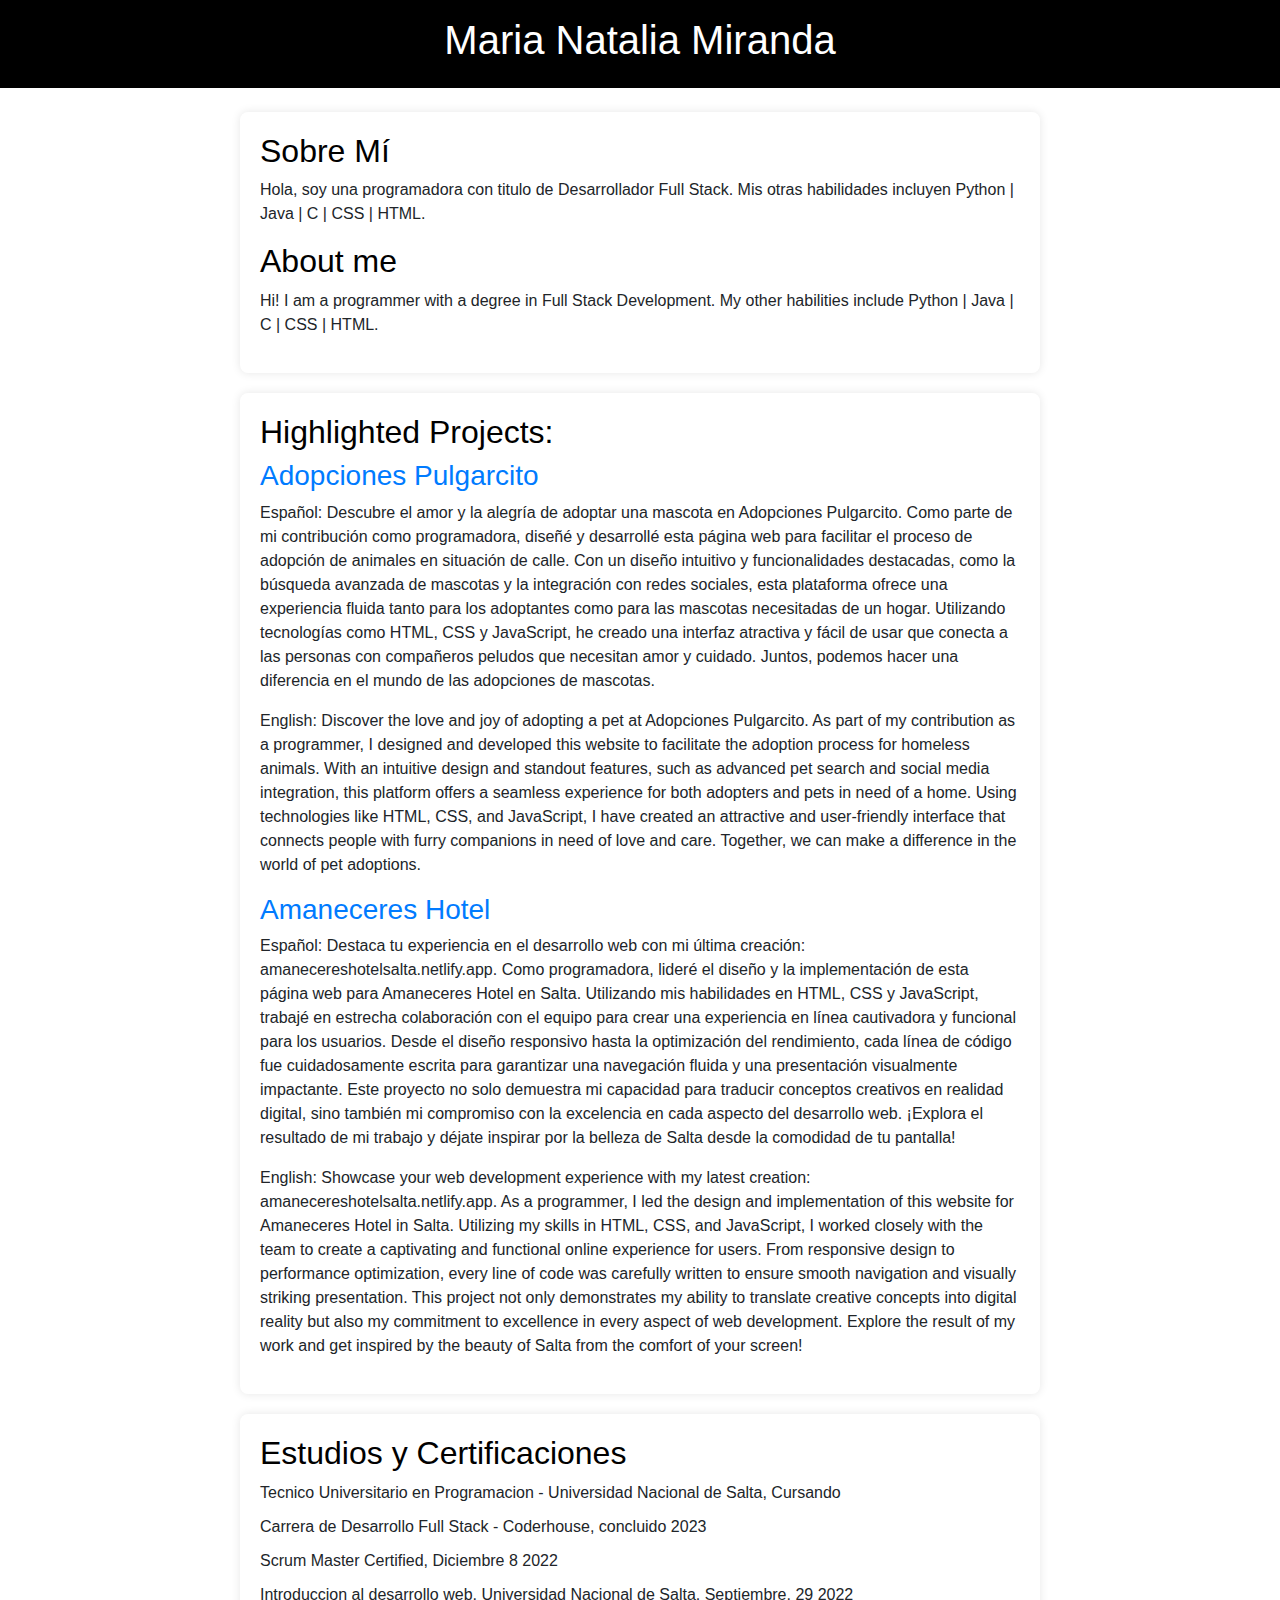
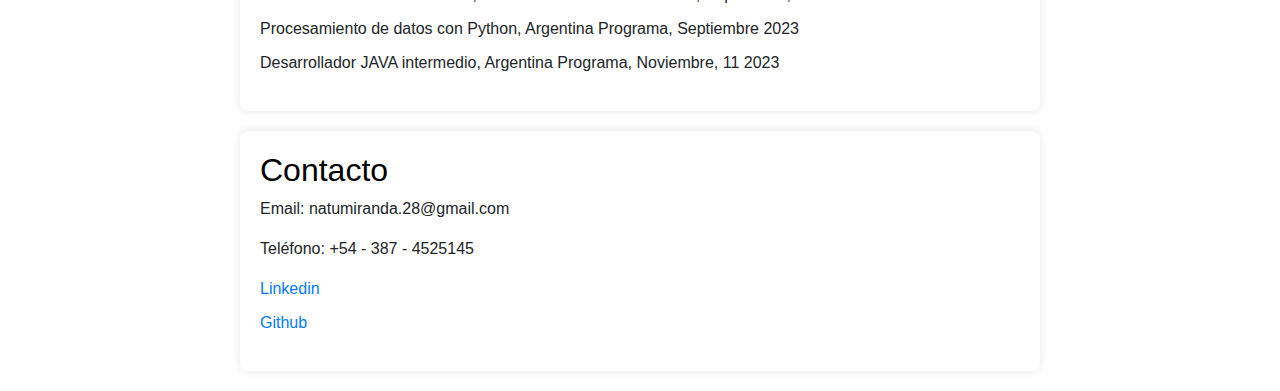
<file: index.html>
<!DOCTYPE html>
<html lang="es">
<head>
    <meta charset="UTF-8">
    <meta name="viewport" content="width=device-width, initial-scale=1.0">
    <link rel="stylesheet" href="https://stackpath.bootstrapcdn.com/bootstrap/4.5.2/css/bootstrap.min.css">
    <link rel="stylesheet" href="../CSS/Style.css">
    <link rel="stylesheet" href="https://cdnjs.cloudflare.com/ajax/libs/font-awesome/5.15.1/css/all.min.css" integrity="sha384-df5G/uyTEefXpROO01JgaP1lf9rW9sPG++1A3uWE6eWNZblJU04lQQGJ5d1VeaWH" crossorigin="anonymous">
    <link rel="stylesheet" href="https://cdnjs.cloudflare.com/ajax/libs/font-awesome/5.15.1/css/all.min.css" integrity="sha384-df5G/uyTEefXpROO01JgaP1lf9rW9sPG++1A3uWE6eWNZblJU04lQQGJ5d1VeaWH" crossorigin="anonymous">
    <link rel="stylesheet" href="https://unpkg.com/aos@2.3.4/dist/aos.css"> <!-- AOS CSS -->
    <link rel="icon" href="../img/favicon.png" type="image/x-icon">
    <link rel="shortcut icon" href="../img/favicon.png" type="image/x-icon">
    <!-- <script src="../NATISCV/"></script>  -->

    <title>Maria Natalia Miranda</title>
</head>
<body>

    <header>
        <h1>Maria Natalia Miranda</h1>
    </header>

    <div class="container mt-4">
        <section>
            <h2>Sobre Mí</h2>
            <p>Hola, soy una programadora con titulo de Desarrollador Full Stack. Mis otras habilidades incluyen Python | Java | C | CSS | HTML.</p>
            <h2>About me</h2>
            <p>Hi! I am a programmer with a degree in Full Stack Development. My other habilities include Python | Java | C | CSS | HTML.</p>
        </section>

        <section>
          <h2>Highlighted Projects:</h2>
          <ul>
              <li>
                  <h3><a href="https://crescendollow.github.io/AdopcionesPulgarcito//" target="_blank" rel="noopener noreferrer">Adopciones Pulgarcito</a></h3>
                  <p>Español: Descubre el amor y la alegría de adoptar una mascota en Adopciones Pulgarcito. Como parte de mi contribución como programadora, diseñé y desarrollé esta página web para facilitar el proceso de adopción de animales en situación de calle. Con un diseño intuitivo y funcionalidades destacadas, como la búsqueda avanzada de mascotas y la integración con redes sociales, esta plataforma ofrece una experiencia fluida tanto para los adoptantes como para las mascotas necesitadas de un hogar. Utilizando tecnologías como HTML, CSS y JavaScript, he creado una interfaz atractiva y fácil de usar que conecta a las personas con compañeros peludos que necesitan amor y cuidado. Juntos, podemos hacer una diferencia en el mundo de las adopciones de mascotas.</p>
                <p> English: Discover the love and joy of adopting a pet at Adopciones Pulgarcito. As part of my contribution as a programmer, I designed and developed this website to facilitate the adoption process for homeless animals. With an intuitive design and standout features, such as advanced pet search and social media integration, this platform offers a seamless experience for both adopters and pets in need of a home. Using technologies like HTML, CSS, and JavaScript, I have created an attractive and user-friendly interface that connects people with furry companions in need of love and care. Together, we can make a difference in the world of pet adoptions. </p>
                </li>
             
              <li>
                  <h3><a href="https://amanecereshotelsalta.netlify.app" target="_blank" rel="noopener noreferrer">Amaneceres Hotel</a></h3>
                  <p>Español: Destaca tu experiencia en el desarrollo web con mi última creación: amanecereshotelsalta.netlify.app. Como programadora, lideré el diseño y la implementación de esta página web para Amaneceres Hotel en Salta. Utilizando mis habilidades en HTML, CSS y JavaScript, trabajé en estrecha colaboración con el equipo para crear una experiencia en línea cautivadora y funcional para los usuarios. Desde el diseño responsivo hasta la optimización del rendimiento, cada línea de código fue cuidadosamente escrita para garantizar una navegación fluida y una presentación visualmente impactante. Este proyecto no solo demuestra mi capacidad para traducir conceptos creativos en realidad digital, sino también mi compromiso con la excelencia en cada aspecto del desarrollo web. ¡Explora el resultado de mi trabajo y déjate inspirar por la belleza de Salta desde la comodidad de tu pantalla!</p>
                  <p>English: Showcase your web development experience with my latest creation: amanecereshotelsalta.netlify.app. As a programmer, I led the design and implementation of this website for Amaneceres Hotel in Salta. Utilizing my skills in HTML, CSS, and JavaScript, I worked closely with the team to create a captivating and functional online experience for users. From responsive design to performance optimization, every line of code was carefully written to ensure smooth navigation and visually striking presentation. This project not only demonstrates my ability to translate creative concepts into digital reality but also my commitment to excellence in every aspect of web development. Explore the result of my work and get inspired by the beauty of Salta from the comfort of your screen!</p>
              </li>
          </ul>
      </section>

        <section>
            <h2>Estudios y Certificaciones</h2>
            <ul>
                <li>Tecnico Universitario en Programacion - Universidad Nacional de Salta, Cursando</li>
                <li>Carrera de Desarrollo Full Stack - Coderhouse, concluido 2023</li>
                <li>Scrum Master Certified, Diciembre 8 2022</li>
                <li>Introduccion al desarrollo web, Universidad Nacional de Salta, Septiembre, 29 2022</li>
                <li>Procesamiento de datos con Python, Argentina Programa, Septiembre 2023 </li>
                <li>Desarrollador JAVA intermedio, Argentina Programa, Noviembre, 11 2023  </li>
                
            </ul>
        </section>
        <section>
            <h2>Contacto</h2>
            <ul>
                <li><p>Email: natumiranda.28@gmail.com</p></li> 
                <li><p>Teléfono: +54 - 387 - 4525145</p></li> 
                <li><a target="_blank" href="https://www.linkedin.com/in/maria-natalia-miranda/" rel="noopener noreferrer"><i class="fab fa-linkedin"></i> Linkedin</a></li>
                <li><a target="_blank" href="https://github.com/natimiranda28" rel="noopener noreferrer"><i class="fab fa-github"></i> Github</a></li>
            </ul>
        </section>
    </div>

    <script src="https://code.jquery.com/jquery-3.5.1.slim.min.js"></script>
    <script src="https://cdn.jsdelivr.net/npm/@popperjs/core@2.10.2/dist/umd/popper.min.js"></script>
    <script src="https://stackpath.bootstrapcdn.com/bootstrap/4.5.2/js/bootstrap.min.js"></script>

</body>
</html>
</file>
<file: CSS/Style.css>
body {
  font-family: -apple-system, BlinkMacSystemFont, "Segoe UI", Roboto, "Helvetica Neue", Arial, sans-serif;
  margin: 0;
  padding: 0;
  background-color: #ffffff;
}

header {
  background-color: #000; 
  color: #fff; 
  text-align: center;
  padding: 1em;
}

section {
  max-width: 800px;
  margin: 20px auto;
  padding: 20px;
  background-color: white;
  border-radius: 8px;
  box-shadow: 0 0 10px rgba(0, 0, 0, 0.1);
}

h2 {
  color: #000000;
}



ul {
  list-style: none;
  padding: 0;
}

li {
  margin-bottom: 10px;
}
</file>
